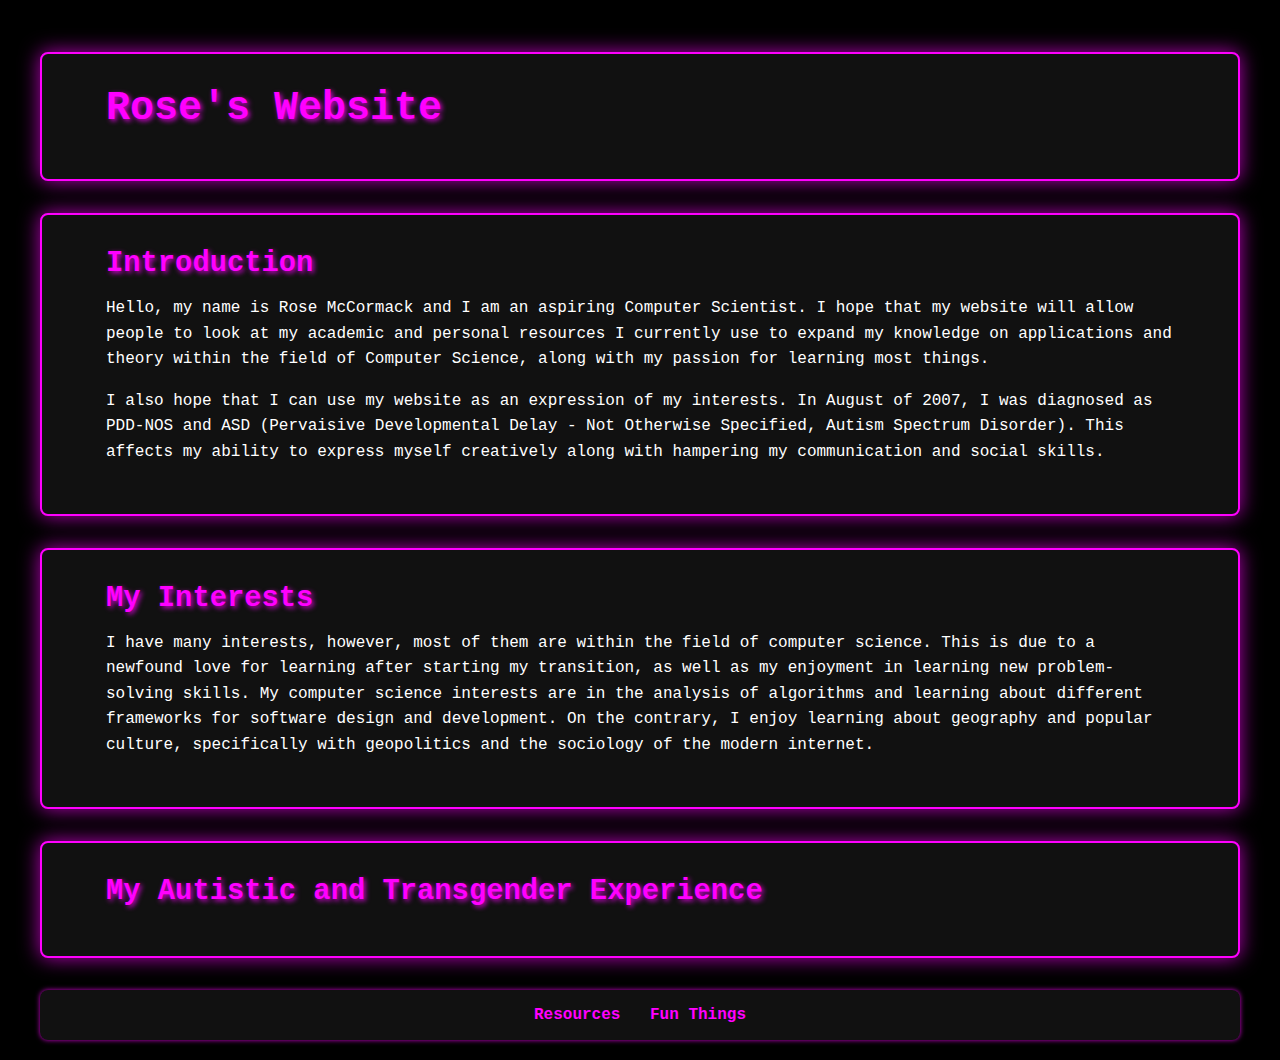
<file: index.html>
<!DOCTYPE html>
<html lang="en" dir="ltr">

<head>
  <meta charset="UTF-8">
  <meta http-equiv="X-UA-Compatible" content="IE=edge">
  <meta name="viewport" content="width=device-width, initial-scale=1.0">
  <title>
    Rose's Website
  </title>
</head>
<link rel="stylesheet" type="text/css" href="style.css">

<body>
  <section id="header">
    <h1>Rose's Website</h1>
  </section>
  <section id="intro">
    <h2>
      Introduction
    </h2>
    <p>
      Hello, my name is Rose McCormack and I am an aspiring Computer Scientist. I hope that
      my website will allow people to look at my academic and personal resources I currently
      use to expand my knowledge on applications and theory within the field of Computer Science,
      along with my passion for learning most things.
    </p>
    <p>
      I also hope that I can use my website as an expression of my interests. In August of 2007,
      I was diagnosed as PDD-NOS and ASD (Pervaisive Developmental Delay - Not Otherwise Specified,
      Autism Spectrum Disorder). This affects my ability to express myself creatively along with hampering
      my communication and social skills.
    </p>
  </section>
  <section id="interests">
    <h2>My Interests</h2>
    <p>
      I have many interests, however, most of them are within the field of computer science. This is due
      to a newfound love for learning after starting my transition, as well as my enjoyment in learning
      new problem-solving skills. My computer science interests are in the analysis of algorithms and
      learning about different frameworks for software design and development. On the contrary, I enjoy
      learning about geography and popular culture, specifically with geopolitics and the sociology of
      the modern internet.
    </p>
  </section>
  <section id="transAndAutism">
    <h2>My Autistic and Transgender Experience</h2>
  </section>
  <footer>
    <a href="./resources.html" target="_blank">Resources</a>
    <a href="./fun.html" target="_blank">Fun Things</a>
  </footer>
</body>
</html>
</file>
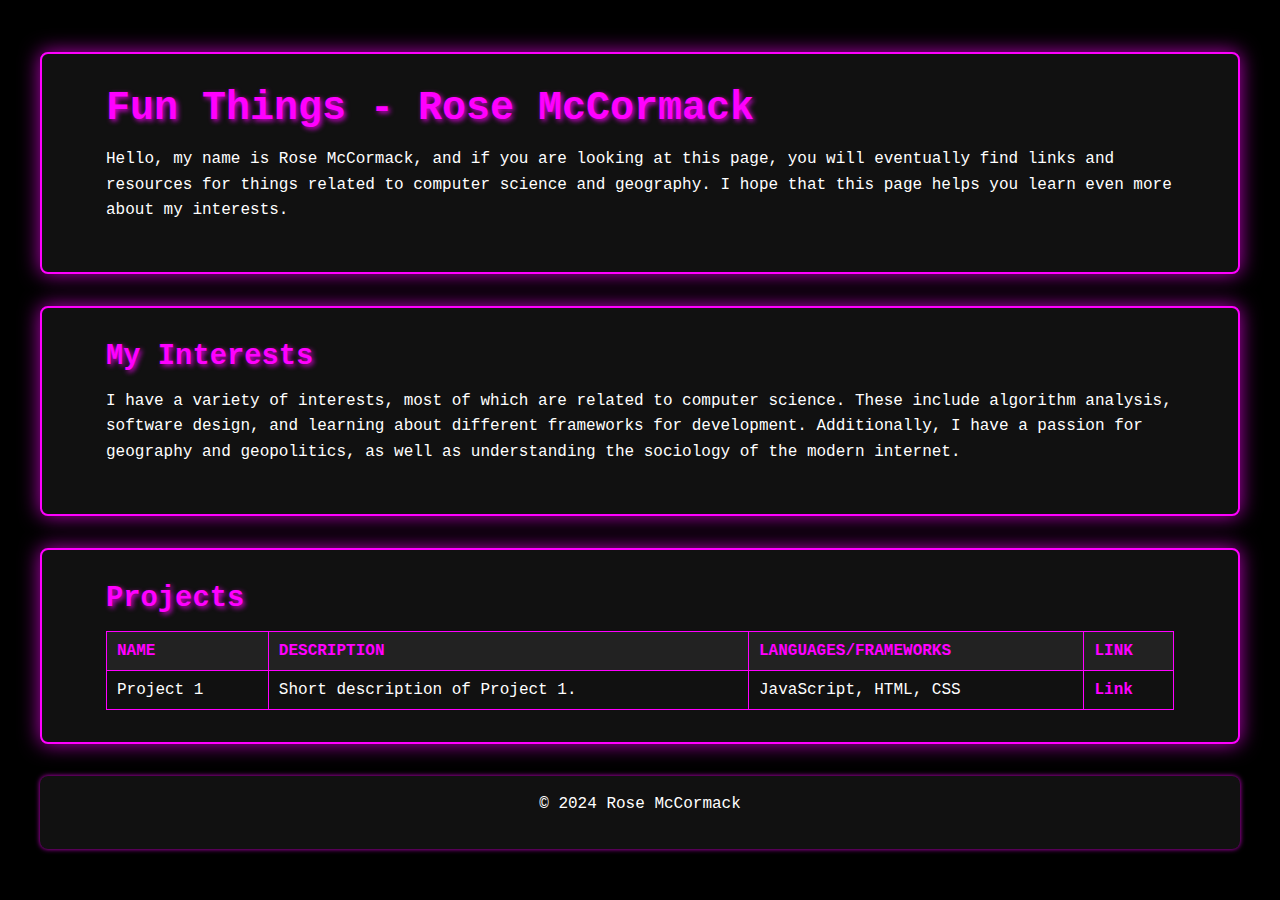
<file: fun.html>
<!DOCTYPE html>
<html lang="en" dir="ltr">

<head>
  <meta charset="UTF-8">
  <meta http-equiv="X-UA-Compatible" content="IE=edge">
  <meta name="viewport" content="width=device-width, initial-scale=1.0">
  <title>Fun Things - Rose McCormack</title>
  <link rel="stylesheet" type="text/css" href="style.css">
</head>

<body>
  <section id="intro">
    <h1>Fun Things - Rose McCormack</h1>
    <p>
      Hello, my name is Rose McCormack, and if you are looking at this page, you will eventually find links and resources for things related to computer science and geography. I hope that this page helps you learn even more about my interests.
    </p>
  </section>

  <section id="interests">
    <h2>My Interests</h2>
    <p>
      I have a variety of interests, most of which are related to computer science. These include algorithm analysis, software design, and learning about different frameworks for development. Additionally, I have a passion for geography and geopolitics, as well as understanding the sociology of the modern internet.
    </p>
  </section>

  <section id="projects">
    <h2>Projects</h2>
    <table id="projects-table">
      <thead>
        <tr>
          <th>Name</th>
          <th>Description</th>
          <th>Languages/Frameworks</th>
          <th>Link</th>
        </tr>
      </thead>
      <tbody>
        <!-- Example row -->
        <tr>
          <td>Project 1</td>
          <td>Short description of Project 1.</td>
          <td>JavaScript, HTML, CSS</td>
          <td><a href="https://example.com" target="_blank">Link</a></td>
        </tr>
        <!-- More rows can be added here -->
      </tbody>
    </table>
  </section>
  
  <footer>
    <p>© 2024 Rose McCormack</p>
  </footer>
</body>

</html>
</file>
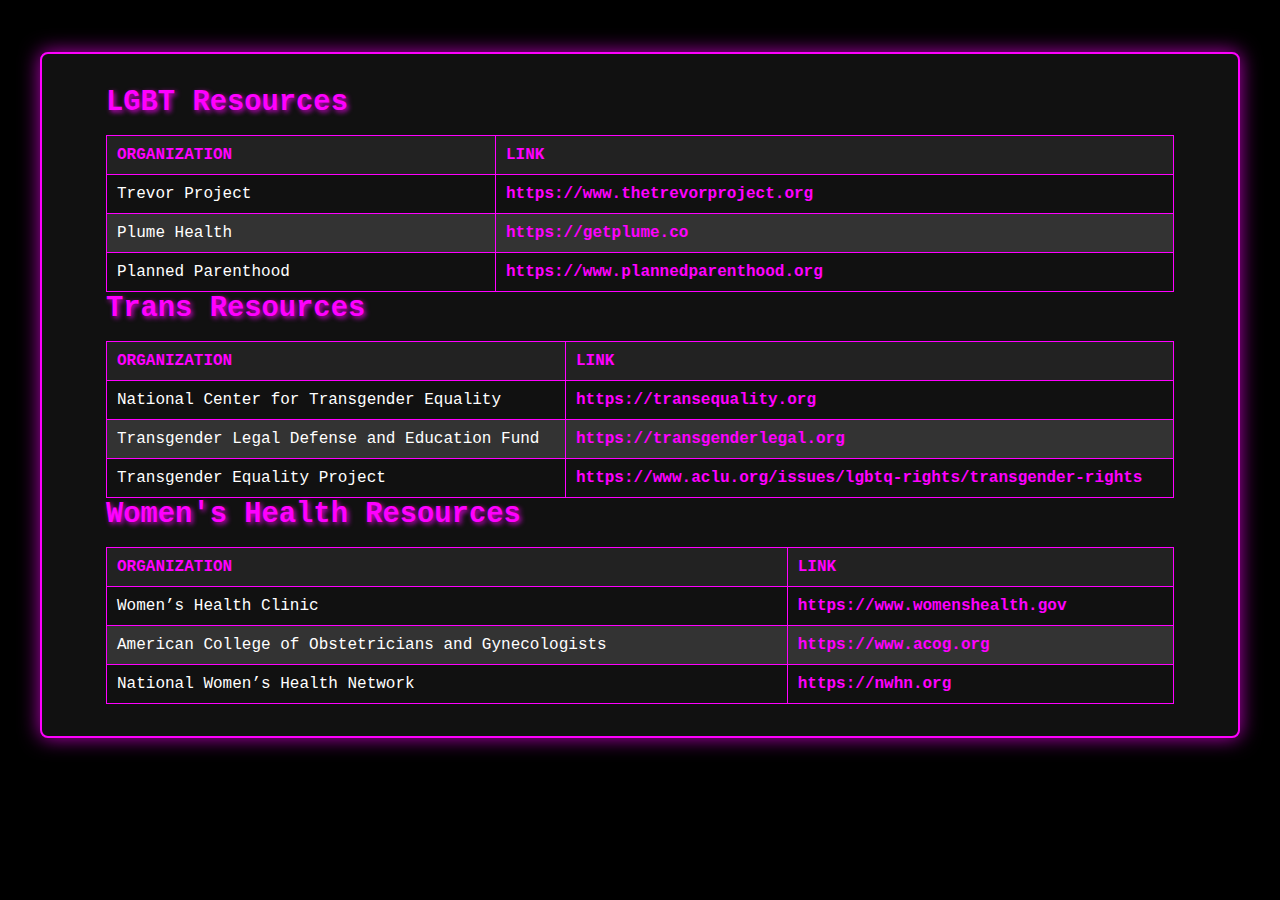
<file: resources.html>
<!DOCTYPE html>
<html lang="en" dir="ltr">

<head>
  <meta charset="UTF-8">
  <meta http-equiv="X-UA-Compatible" content="IE=edge">
  <meta name="viewport" content="width=device-width, initial-scale=1.0">
  <title>Resources</title>
  <link rel="stylesheet" type="text/css" href="style.css">
</head>

<body>
  <section id="resources">
    <!-- LGBT Resources Table -->
    <h2>LGBT Resources</h2>
    <table id="lgbtResources">
      <thead>
        <tr>
          <th><strong>Organization</strong></th>
          <th><strong>Link</strong></th>
        </tr>
      </thead>
      <tbody>
        <tr>
          <td>Trevor Project</td>
          <td><a href="https://www.thetrevorproject.org" target="_blank">https://www.thetrevorproject.org</a></td>
        </tr>
        <tr>
          <td>Plume Health</td>
          <td><a href="https://getplume.co" target="_blank">https://getplume.co</a></td>
        </tr>
        <tr>
          <td>Planned Parenthood</td>
          <td><a href="https://www.plannedparenthood.org" target="_blank">https://www.plannedparenthood.org</a></td>
        </tr>
      </tbody>
    </table>

    <!-- Trans Resources Table -->
    <h2>Trans Resources</h2>
    <table id="transResources">
      <thead>
        <tr>
          <th><strong>Organization</strong></th>
          <th><strong>Link</strong></th>
        </tr>
      </thead>
      <tbody>
        <tr>
          <td>National Center for Transgender Equality</td>
          <td><a href="https://transequality.org" target="_blank">https://transequality.org</a></td>
        </tr>
        <tr>
          <td>Transgender Legal Defense and Education Fund</td>
          <td><a href="https://transgenderlegal.org" target="_blank">https://transgenderlegal.org</a></td>
        </tr>
        <tr>
          <td>Transgender Equality Project</td>
          <td><a href="https://www.aclu.org/issues/lgbtq-rights/transgender-rights" target="_blank">https://www.aclu.org/issues/lgbtq-rights/transgender-rights</a></td>
        </tr>
      </tbody>
    </table>

    <!-- Women's Health Resources Table -->
    <h2>Women's Health Resources</h2>
    <table id="womensHealthResources">
      <thead>
        <tr>
          <th><strong>Organization</strong></th>
          <th><strong>Link</strong></th>
        </tr>
      </thead>
      <tbody>
        <tr>
          <td>Women’s Health Clinic</td>
          <td><a href="https://www.womenshealth.gov" target="_blank">https://www.womenshealth.gov</a></td>
        </tr>
        <tr>
          <td>American College of Obstetricians and Gynecologists</td>
          <td><a href="https://www.acog.org" target="_blank">https://www.acog.org</a></td>
        </tr>
        <tr>
          <td>National Women’s Health Network</td>
          <td><a href="https://nwhn.org" target="_blank">https://nwhn.org</a></td>
        </tr>
      </tbody>
    </table>
  </section>
</body>

</html>
</file>
<file: style.css>
/* General Reset */
* {
  margin: 0;
  padding: 0;
  box-sizing: border-box;
}

/* Basic Styling */
body {
  font-family: 'Courier New', Courier, monospace;
  color: #fff;
  background-color: #000;
  padding: 20px;
  max-width: 1200px;
  margin: 0 auto;
}

/* Section Styling */
section {
  margin: 2rem 0;
  padding: 2rem;
  background-color: #111;
  border: 2px solid #ff00ff; /* Neon pink border */
  border-radius: 8px;
  box-shadow: 0 0 20px rgba(255, 0, 255, 0.7);
}

h1, h2 {
  color: #ff00ff; /* Neon pink */
}

h1 {
  font-size: 2.5em;
  margin-bottom: 1rem;
  font-family: 'Courier New', Courier, monospace;
  text-shadow: 2px 2px 5px rgba(255, 0, 255, 0.8);
}

h2 {
  font-size: 1.8em;
  margin-bottom: 1rem;
  font-family: 'Courier New', Courier, monospace;
  text-shadow: 2px 2px 5px rgba(255, 0, 255, 0.8);
}

/* Paragraph Styling */
p {
  margin-bottom: 1rem;
  color: #fff;
  font-size: 1rem;
  line-height: 1.6;
}

/* Table Styling */
#projects-table,
#lgbtResources,
#transResources,
#womensHealthResources {
  width: 100%;
  border-collapse: collapse;
  margin-top: 1rem;
}

th, td {
  padding: 10px;
  text-align: left;
  border: 1px solid #ff00ff;
}

th {
  background-color: #222;
  color: #ff00ff;
  text-transform: uppercase;
}

tr:nth-child(even) {
  background-color: #333;
}

a {
  color: #ff00ff;
  text-decoration: none;
  font-weight: bold;
}

a:hover {
  color: #ff33cc; /* Light neon pink for hover effect */
  text-decoration: underline;
}

/* Footer Styling */
footer {
  margin-top: 2rem;
  text-align: center;
  background-color: #111;
  padding: 1rem 0;
  border-radius: 8px;
  box-shadow: 0 0 5px rgba(255, 0, 255, 0.8);
}

footer a {
  color: #ff00ff;
  text-decoration: none;
  margin: 0 10px;
  font-weight: bold;
}

footer a:hover {
  text-decoration: underline;
  color: #ff33cc;
}

/* Layout and Responsive Design */
body, section {
  max-width: 100%;
}

@media (min-width: 768px) {
  section {
      padding: 2rem 4rem;
  }
}

@media (min-width: 1024px) {
  body {
      padding: 20px 40px;
  }
}
</file>
